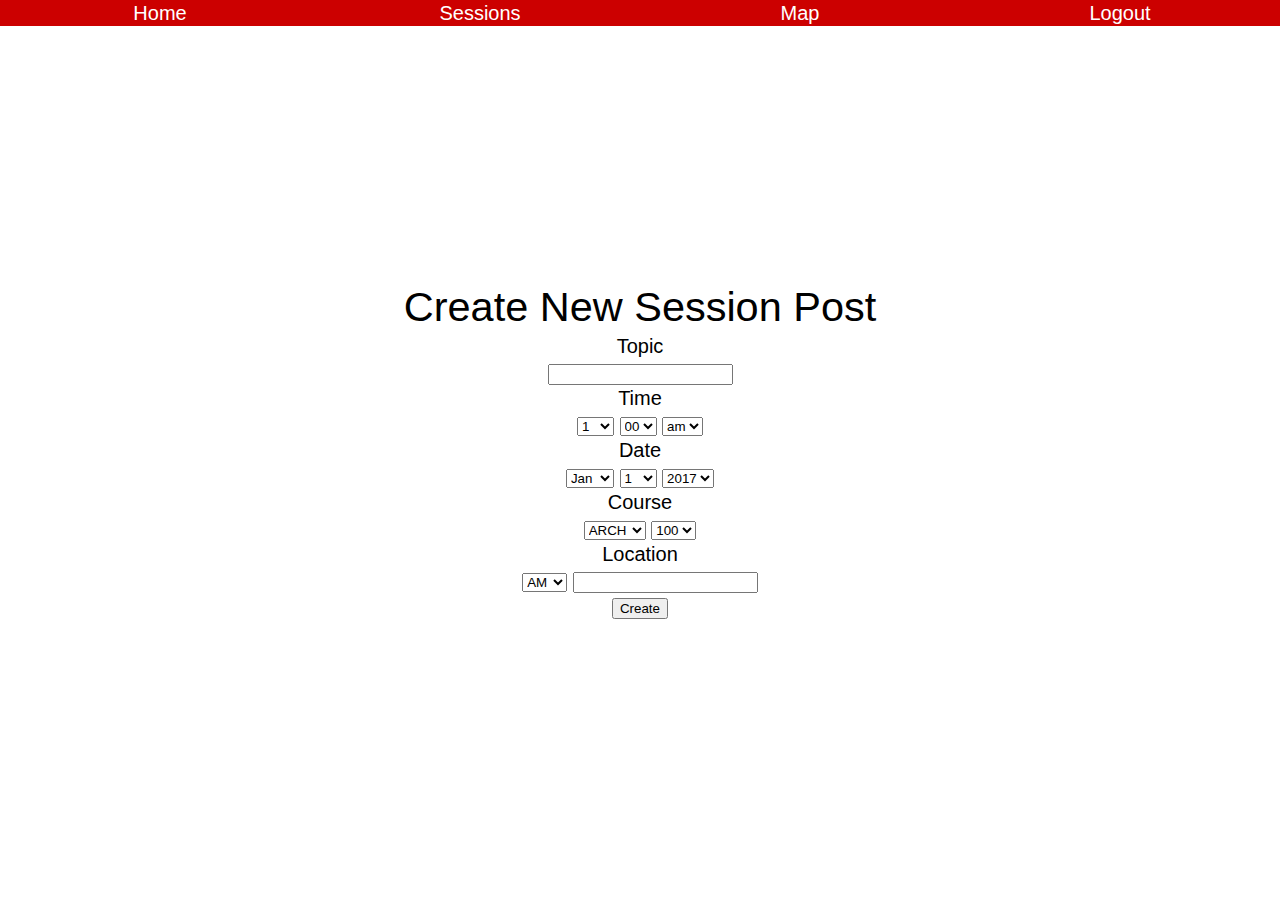
<file: iitthing/loginpage/templates/create.html>
<!DOCTYPE html>
<html lang="en">
<head>
  <title>Create New Session Post</title>
  <meta charset="utf-8" />
  <meta name="viewport" content="width=device-width,initial-scale=1.0, shrink-to-fit=no" />
  <link rel="stylesheet" href="css/screen.css" />
  <!-- <link rel="stylesheet" href="https://basehold.it/26"> -->
</head>

<body>
  <nav id="navigation">
    <ul>
      <li><a href="#dummy">Home</a></li>
      <li><a href="#dummy">Sessions</a></li>
      <li><a href="#dummy">Map</a></li>
      <li><a href="#dummy">Logout</a></li>
    </ul>
  </nav>
  <!-- TODO: Set up form with the following fields:
    Topic, Time (DD), Date (DD), Course Subject (DD), Course number (DD),
    Building (DD), Room (DD) -->
  <form id="create">
    <h1>Create New Session Post</h1>
    <ul>
      <li>
        <p>Topic</p>
        <input type="text" maxlength="32" id="topic" name="topic" />
      </li>
      <li>
        <p>Time</p>
        <select id="time-h" name="time-h">
          <option>1</option>
          <option>2</option>
          <option>3</option>
          <option>4</option>
          <option>5</option>
          <option>6</option>
          <option>7</option>
          <option>8</option>
          <option>9</option>
          <option>10</option>
          <option>11</option>
          <option>12</option>
        </select>
        <select id="time-m" name="time-m">
          <option>00</option>
          <option>05</option>
          <option>10</option>
          <option>15</option>
          <option>20</option>
          <option>25</option>
          <option>30</option>
          <option>35</option>
          <option>40</option>
          <option>45</option>
          <option>50</option>
          <option>55</option>
        </select>
        <select id="time-ap" name="time-ap">
          <option>am</option>
          <option>pm</option>
        </select>
      </li>
      <li>
        <p>Date</p>
        <select id="date-m" name="date-m">
          <option>Jan</option>
          <option>Feb</option>
          <option>Mar</option>
          <option>Apr</option>
          <option>May</option>
          <option>Jun</option>
          <option>Jul</option>
          <option>Aug</option>
          <option>Sep</option>
          <option>Oct</option>
          <option>Nov</option>
          <option>Dec</option>
        </select>
        <select id="date-d" name="date-d">
          <option>1</option>
          <option>2</option>
          <option>3</option>
          <option>4</option>
          <option>5</option>
          <option>6</option>
          <option>7</option>
          <option>8</option>
          <option>9</option>
          <option>10</option>
          <option>11</option>
          <option>12</option>
          <option>13</option>
          <option>14</option>
          <option>15</option>
          <option>16</option>
          <option>17</option>
          <option>18</option>
          <option>19</option>
          <option>20</option>
          <option>21</option>
          <option>22</option>
          <option>23</option>
          <option>24</option>
          <option>25</option>
          <option>26</option>
          <option>27</option>
          <option>28</option>
          <option>29</option>
          <option>30</option>
          <option>31</option>
        </select>
        <select id="date-y" name="date-y">
          <option>2017</option>
          <option>2018</option>
          <option>2019</option>
        </select>
      </li>
      <li>
        <p>Course</p>
        <select id="course-sub" name="course-sub">
          <option>ARCH</option>
          <option>BIO</option>
          <option>CHEM</option>
          <option>COM</option>
          <option>CS</option>
          <option>ENG</option>
          <option>HIST</option>
          <option>ITM</option>
          <option>MATH</option>
          <option>PHYS</option>
          <option>PSYC</option>
        </select>
        <select id="course-num" name="course-num">
          <option>100</option>
          <option>115</option>
          <option>116</option>
          <option>200</option>
          <option>201</option>
          <option>300</option>
          <option>350</option>
          <option>351</option>
          <option>400</option>
          <option>487</option>
        </select>
      </li>
      <li>
        <p>Location</p>
        <select id="building" name="building">
          <option>AM</option>
          <option>CR</option>
          <option>GL</option>
          <option>HH</option>
          <option>LS</option>
          <option>MC</option>
          <option>PH</option>
          <option>SB</option>
          <option>WH</option>
        </select>
        <input type="text" maxlength="16" id="room" name="room" />
      </li>
    </ul>
    <button type="create">Create</button>
  </form>

</body>

</html>
</file>
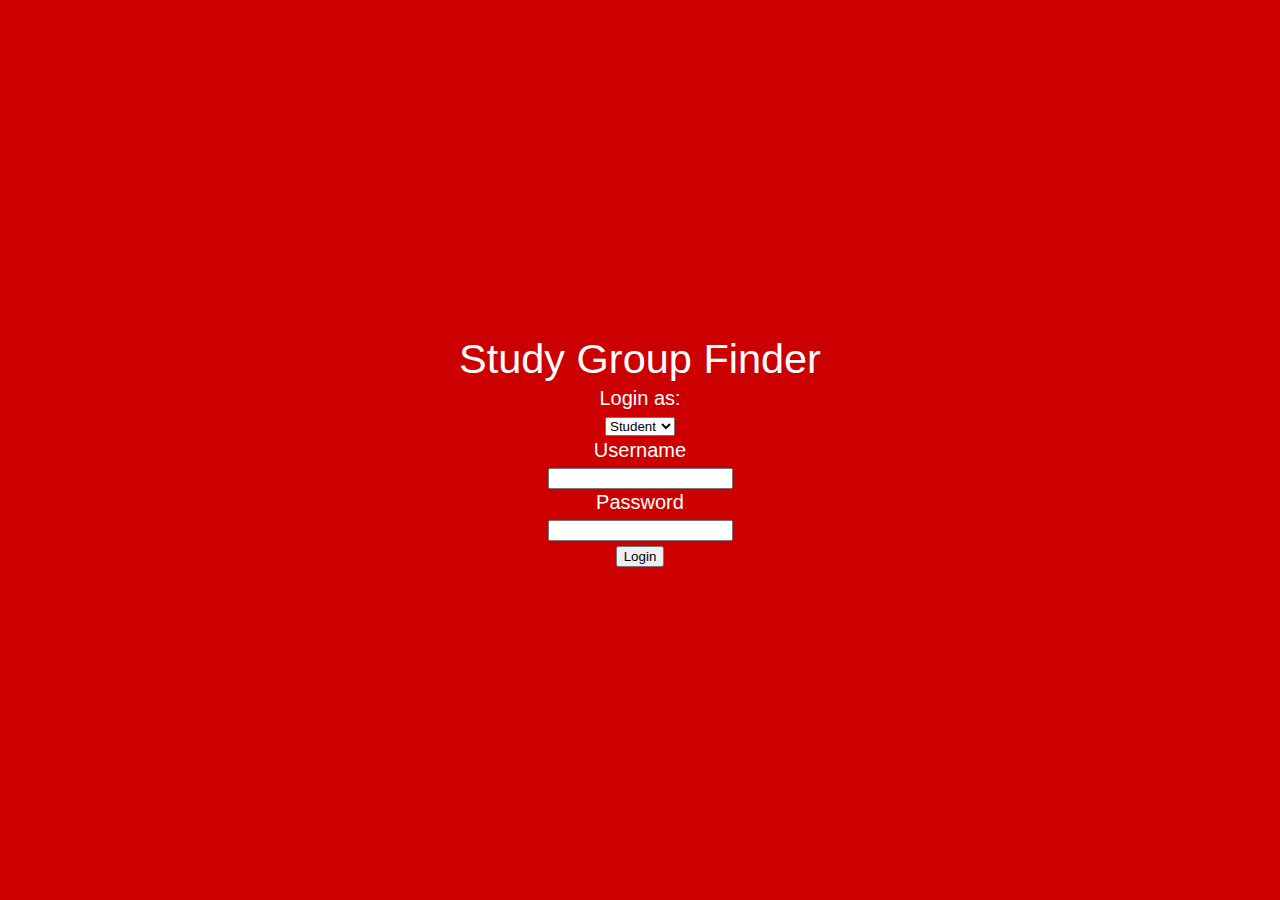
<file: iitthing/loginpage/templates/login.html>
<!DOCTYPE html>
<html lang="en">
<head>
  <title>Login</title>
  <meta charset="utf-8" />
  <meta name="viewport" content="width=device-width,initial-scale=1.0, shrink-to-fit=no" />
  <link rel="stylesheet" href="css/screen.css" />
  <!-- <link rel="stylesheet" href="https://basehold.it/26"> -->
</head>

<body>
  <!-- TODO: Set up log in form -->
  <form id="login-form">
    <section id="login-info">
      <h1>Study Group Finder</h1>
      <p>
        <label for="usertype">
          <p>Login as: </p>
        </label>
        <select id="usertype" name="usertype">
          <option value="student">Student</option>
          <option value="teacher">Teacher</option>
          <option value="admin">Admin</option>
        </select>
      </p>
      <p>
        <label for="username">
          <p>Username</p>
        </label>
        <input type="text" id="username" name="username" />
      </p>
      <p>
        <label for="password">
          <p>Password</p>
        </label>
        <input type="text" id="password" name="password" />
      </p>
      <p><button type="login">Login</button></p>
    </section>
  </form>

</body>

</html>
</file>
<file: iitthing/loginpage/templates/css/screen.css>
/* http://meyerweb.com/eric/tools/css/reset/
   v2.0 | 20110126
   License: none (public domain)
*/

html, body, div, span, applet, object, iframe,
h1, h2, h3, h4, h5, h6, p, blockquote, pre,
a, abbr, acronym, address, big, cite, code,
del, dfn, em, img, ins, kbd, q, s, samp,
small, strike, strong, sub, sup, tt, var,
b, u, i, center,
dl, dt, dd, ol, ul, li,
fieldset, form, label, legend,
table, caption, tbody, tfoot, thead, tr, th, td,
article, aside, canvas, details, embed,
figure, figcaption, footer, header, hgroup,
menu, nav, output, ruby, section, summary,
time, mark, audio, video {
  margin: 0;
  padding: 0;
  border: 0;
  font-size: 100%;
  font: inherit;
  vertical-align: baseline;
}
/* HTML5 display-role reset for older browsers */
article, aside, details, figcaption, figure,
footer, header, hgroup, menu, nav, section {
  display: block;
}
html {
  line-height: 1;
}
ol, ul {
  list-style: none;
}
blockquote, q {
  quotes: none;
}
blockquote:before, blockquote:after,
q:before, q:after {
  content: '';
  content: none;
}
table {
  border-collapse: collapse;
  border-spacing: 0;
}
/* End Reset CSS */

/* Base Styles */

/* 20/26 typographic scale with modular scaling based on 6/5 ratio (http://www.modularscale.com/?20&px&1.2)*/
* {
  box-sizing: border-box;
}

html {
  font-size: 1.25em; /* 20 / 16 = 1.25em */
  line-height: 1.3em; /* 26 / 20 = 1.3em */
  text-rendering: optimizeLegibility;
  -moz-text-size-adjust: 100%;
  -webkit-text-size-adjust: 100%;
  -ms-text-size-adjust: 100%;
  text-size-adjust: 100%;
  font-family: Helvetica, Arial, sans-serif;
}

body {
  display: table;
  width: 100%;
  max-width: none;
  height: 100vh;
}

nav, p {
  text-align: center;
}

h1 {
  font-size: 2.0736em; /* 41.472 / 20 */
  line-height: 1.2539em; /* 52 / 41.472 */
  text-align: center;
}

h2 {
  font-size: 1.44em; /* 28.8 / 20 */
  line-height: 1.3542em; /* 39 / 28.8 */
}

th {
  font-weight: bold;
}

th, td {
  padding-left: 4px;
  border-left: 2px solid black;
}

figcaption {
  font-size: 0.8em; /* 16 / 20 */
  line-height: 1.625; /* 26 / 16 */
  text-align: center;
}

/* Layout */
#navigation ul {
  display: table;
  position: absolute;
  top: 0;
  left: 0;
  width: 100%;
}
#navigation li {
  display: table-cell;
  width: 25%;
  float: left;
  background-color: #c00;
}
#navigation a {
  color: white;
  text-decoration: none;
}
#navigation li:hover {
  margin-top: 1px;
  background-color: #600;
}

#map {
  padding-bottom: 1.3em;
}

body > #login-form, body > #create {
  display: table-cell;
  vertical-align: middle;
  text-align: center;
  background-color: #c00;
  color: white;
}

body > #create {
  background-color: white;
  color: black;
}

body > #navigation {
  padding-top: 2.6em;
}

#table {
  padding: 0 1.3em;
}

#filters {
  padding: 0 1.3em 1.3em 1.3em;
}

#map img {
  width: 100%;
}

table {
  table-layout: fixed;
  width: 100%;
  text-align: left;
  border-collapse: collapse;
  border: 2px solid black;
}

thead th:nth-child(1) {
  width: 10%;
}

thead th:nth-child(2) {
  width: 30%;
}

tbody tr:nth-child(odd) {
  background-color: #bbb;
}

#filter-form ul li {
  float: left;
  width: 25%;
}

li #subject, li label {
  vertical-align: top;
}

/* Modular */

/* State */
</file>
